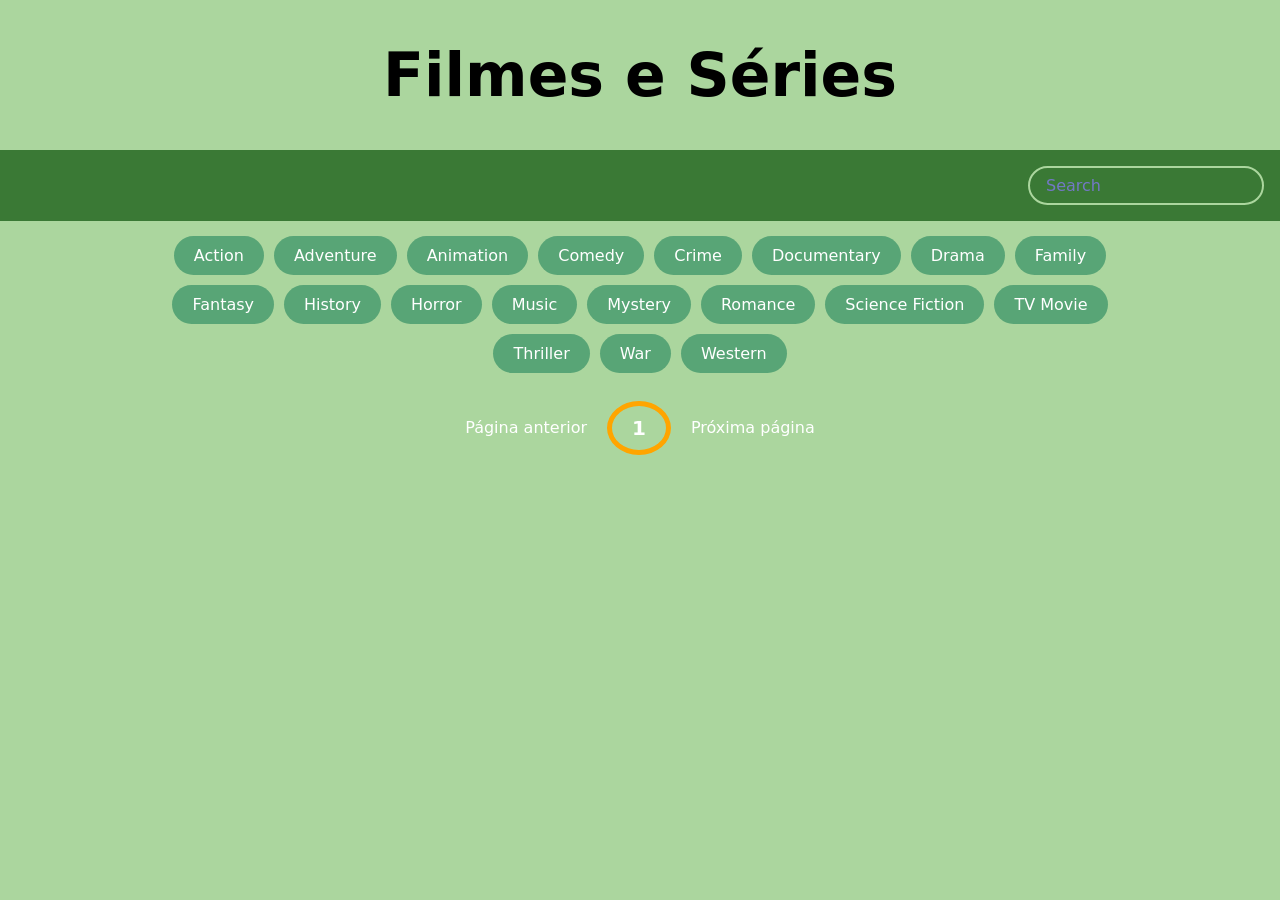
<file: estudos HTML, CSS e JS/catálogo de filmes/index.html>
<!DOCTYPE html>
<html lang="pt-br">
<head>
    <meta name="viewport" content="width=device-width, initial-scale=1.0">
    <meta charset="UTF-8">
    <meta name="viewport" content="width=device-width, initial-scale=1.0">
    <link rel="preconnect" href="https://fonts.googleapis.com">
<link rel="preconnect" href="https://fonts.gstatic.com" crossorigin>
<link href="https://fonts.googleapis.com/css2?family=Playwrite+NZ+Guides&display=swap" rel="stylesheet">
    <link rel="stylesheet" href="style.css">
    <title>Filmes e Séries</title>
</head>
<body>
    
    <h1>Filmes e Séries</h1>
    <header>
        <form  id="form">
            <input type="text" placeholder="Search" id="search" class="search">
        </form>
    </header>
    <div id="tags"></div>
    <div id="myNav" class="overlay">

        <!-- Botão para fechar a navegação de sobreposição -->
        <a href="javascript:void(0)" class="closebtn" onclick="closeNav()">&times;</a>
      
        <!--Sobrepor conteúdo -->
        <div class="overlay-content" id="overlay-content"></div>
        
        <a href="javascript:void(0)" class="arrow left-arrow" id="left-arrow">&#8656;</a> 
        
        <a href="javascript:void(0)" class="arrow right-arrow" id="right-arrow" >&#8658;</a>

      </div>
    <main id="main"></main>
    <div class="pagination">
        <div class="page" id="prev">Página anterior</div>
        <div class="current" id="current">1</div>
        <div class="page" id="next">Próxima página</div>

    </div>

    <script src="script.js"></script>
</body>
</html>
</file>
<file: estudos HTML, CSS e JS/catálogo de filmes/style.css>
@import url('https://fonts.googleapis.com/css2?family=Poppins:wght@200;400;700&display=swap');

*{
    box-sizing: border-box;
    
}

:root{
    --primary-color:#abd69e;
    --secondary-color: #3a7935;
}

h1{
    text-align: center;
    font-size: 60px;
}

body{
    background-color: var(--primary-color);
    font-family: "Irish Grover", system-ui;
    margin: 0;
}


header{
    padding:1rem;
    display:flex;
    justify-content: flex-end;
    background-color: var(--secondary-color);
}

.search{
    background-color: transparent;
    border: 2px solid var(--primary-color);
    padding:0.5rem 1rem;
    border-radius: 50px;
    font-size: 1rem;
    color:#fff;
    font-family: inherit;
}

.search:focus{
    outline:0;
    background-color: var(--primary-color);
}

.search::placeholder{
    color: #7378c5;
}

main{
    display:flex;
    flex-wrap: wrap;
    justify-content: center;
}

.movie {
    width: 300px;
    margin: 1rem;
    border-radius: 3px;
    box-shadow: 0.2px 4px 5px rgba(0,0,0,0.1);
    background-color: var(--secondary-color);
    position:relative;
    overflow: hidden;
}


.movie img{
    width:100%;
}

.movie-info{
    color:#eee;
    display: flex;
    align-items: center;
    justify-content: space-between;
    padding: 0.5rem 1rem 1rem;
    letter-spacing: 0.5px;
}

.movie-info h3{
    margin-top: 0;
}

.movie-info span{
    background-color: var(--primary-color);
    padding: 0.25rem 0.5rem;
    border-radius: 3px;
    font-weight: bold;
}

.movie-info span.green{
    color:lightgreen;
}

.movie-info span.orange{
    color:rgb(136, 107, 52);
}

.movie-info span.red{
    color:rgb(10, 92, 15);
}

.overview{
    position:absolute;
    left:0;
    right:0;
    bottom:0;
    background-color: #fff;
    padding: 1rem;
    max-height: 100%;
    transform:translateY(101%);
    transition:transform 0.3s ease-in;
}

.movie:hover .overview{
    transform:translateY(0)
}

#tags{
    width:80%;
    display:flex;
    flex-wrap: wrap;
    justify-content: center;
    align-items: center;
    margin: 10px auto;
}

.tag{
    color:white;
    padding:10px 20px;
    background-color: rgb(88, 165, 118);
    border-radius: 50px;
    margin:5px;
    display:inline-block;
    cursor: pointer;
}

.tag.highlight{
    background-color: rgb(74, 141, 54);
}
.no-results{
    color:white;
}

.pagination{
    display:flex;
    margin:10px 30px;
    align-items: center;
    justify-content: center;
    color:white;
}

.page{
    padding:20px;
    cursor:pointer;
}

.page.disabled{
    cursor:not-allowed;
    color:grey;
}

.current{
    padding: 10px 20px;
    border-radius: 50%;
    border: 5px solid orange;
    font-size: 20px;
    font-weight: 600;
}

.know-more{
    background-color: orange;
    color:white;
    font-size: 16px;
    font-weight: bold;
    border:0;
    border-radius: 50px;
    padding: 10px 20px;
    margin-top: 5px;
}

.overlay {
    height: 100%;
    width: 0;
    position: fixed; 
    z-index: 1; 
    left: 0;
    top: 0;
    background-color: rgb(0,0,0);
    background-color: rgba(0,0,0, 0.9);
    overflow-x: hidden;
    transition: 0.5s; 
  }
  
  /* Posicione o conteúdo dentro da sobreposição */
  .overlay-content {
    position: relative;
    top: 10%; 
    width: 100%; 
    text-align: center; /* Centraliza textos e links */
    margin-top: 30px; 
  }
  
  /* Links de navegação dentro da sobreposição */
  .overlay a {
    padding: 8px;
    text-decoration: none;
    font-size: 36px;
    color: #818181;
    display: block; 
    transition: 0.3s; /* Efeitos de transição ao passar o mouse (cor) */
  }
  
  /*Ao passar o mouse sobre os links de navegação, altera a cor deles */
  .overlay a:hover, .overlay a:focus {
    color: #f1f1f1;
  }
  
  /* Posição do botão Fechar (canto superior direito) */
  .overlay .closebtn {
    position: absolute;
    top: 20px;
    right: 45px;
    font-size: 60px;
  }
  
  /* Quando a altura da tela for menor que 450 pixels, altere o tamanho da fonte dos links e posicione o botão Fechar novamente, para que eles não se sobreponham */
  @media screen and (max-height: 450px) {
    .overlay a {font-size: 20px}
    .overlay .closebtn {
      font-size: 40px;
      top: 15px;
      right: 35px;
    }
  }


  .embed.hide{
      display: none;
  }

  .embed.show{
      display: inline-block;
  }

  .arrow{
      position: absolute;
      font-size: 40px;
  }

  .arrow.left-arrow{
      top:50%;
      left:5%;
      transform: translateY(-50%);
  }

  
  .arrow.right-arrow{
    top:50%;
    transform: translateY(-50%);
    right:5%;
}

.dots{
    margin-top: 30px;
}

.dots .dot {
    padding: 5px 15px;
    border-radius: 50%;
    border: 5px solid var(--secondary-color);
    color: white;
    font-size: 20px;
    font-weight: 600;
    margin: 5px;
}

.dots .dot.active{
    border-color: orange;
}

/* Estilos para telas grandes (desktop) */
.container {
  display: grid;
  grid-template-columns: 1fr 2fr 1fr;
}

/* Estilos para telas menores, como tablets */
@media screen and (max-width: 768px) {
  .container {
    grid-template-columns: 1fr; /* Torna o container uma única coluna em telas menores */
  }
}


/* Exemplo com Flexbox */
.menu {
  display: flex; /* E os itens ficam lado a lado */
}

@media screen and (max-width: 768px) {
  .menu {
    flex-direction: column; /* Em telas pequenas, os itens do menu viram uma lista vertical */
  }
}
</file>
